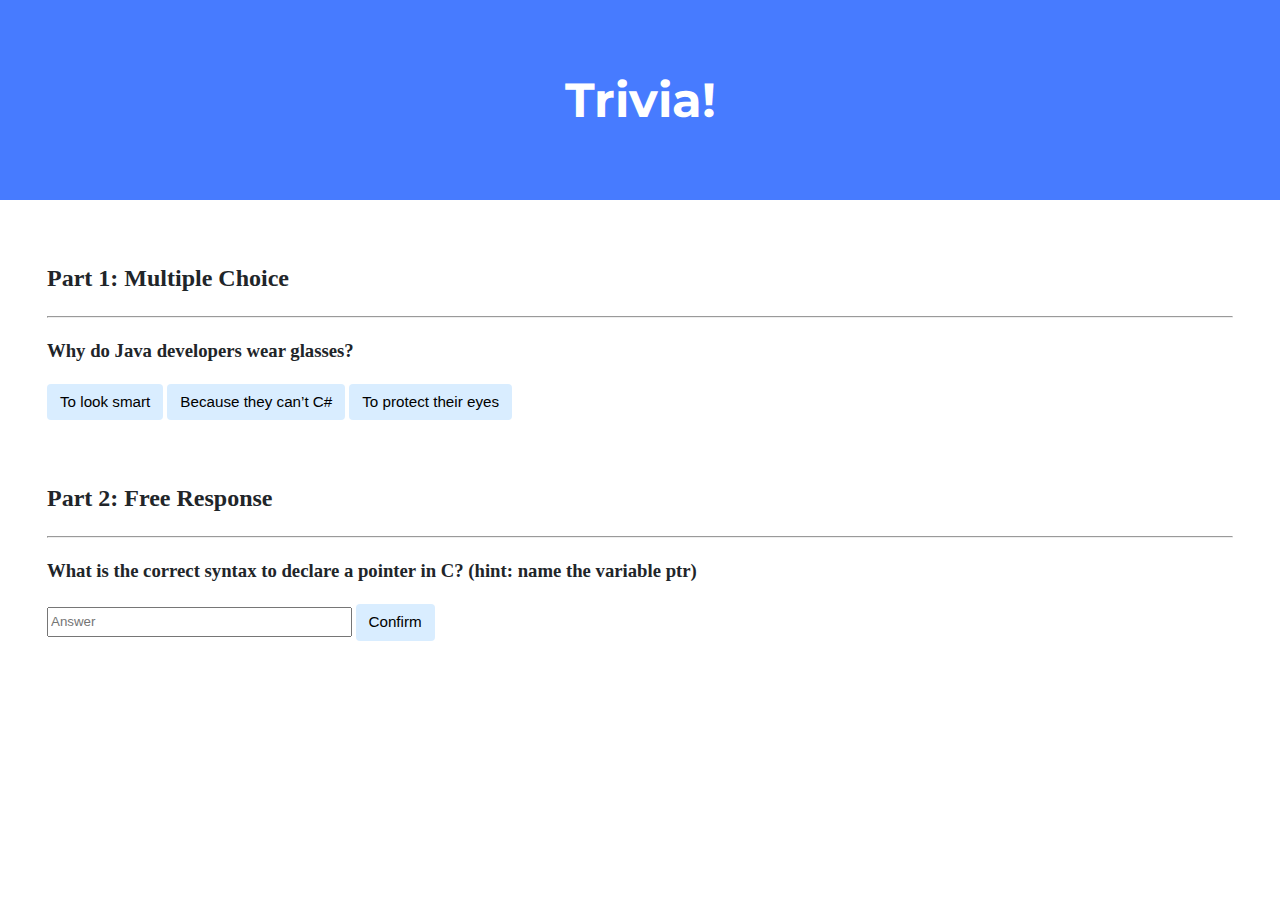
<file: 8.Lecture-HTML, CSS, JavaScript/problem_set/trivia/index.html>
<!DOCTYPE html>

<html lang="en">
    <head>
        <link href="https://fonts.googleapis.com/css2?family=Montserrat:wght@500&display=swap" rel="stylesheet">
        <link href="styles.css" rel="stylesheet">
        <title>Trivia!</title>
    </head>
    <body>
        <div class="header">
            <h1>Trivia!</h1>
        </div>

        <div class="container">
            <div class="section">
                <h2>Part 1: Multiple Choice </h2>
                <hr>
                <!-- TODO: Add multiple choice question here -->
                 <h3>Why do Java developers wear glasses?</h3>
                     <button id="A1">To look smart</button>
                     <button id="A2">Because they can’t C#</button>
                     <button id="A3">To protect their eyes</button>
                     <p class='mark'></p>
            </div>

            <div class="section">
                <h2>Part 2: Free Response</h2>
                <hr>
                <!-- TODO: Add free response question here -->
                 <h3>What is the correct syntax to declare a pointer in C? (hint: name the variable ptr)</h3>
                 <input autocomplete="off" placeholder="Answer" type="text" id="ans">
                 <button class="ans">Confirm</button>
                 <p class='con'></p>
            </div>
        </div>
    </body>
    <script>
        // multiple choice
        let A = document.querySelector('#A1')
        A.addEventListener('click', function() {
            A.style.backgroundColor = 'red';
            A.parentElement.querySelector('.mark').innerHTML = 'Incorrect';
        });

        let B = document.querySelector('#A2')
        B.addEventListener('click', function() {
            B.style.backgroundColor = 'green';
            A.parentElement.querySelector('.mark').innerHTML = 'Correct!';
        });

        let C = document.querySelector('#A3')
        C.addEventListener('click', function() {
            C.style.backgroundColor = 'red';
            A.parentElement.querySelector('.mark').innerHTML = 'Incorrect';
        });

        // free response
        let answer = document.querySelector('#ans')
        let check = document.querySelector('.ans')

        check.addEventListener('click', function() {
            if (answer.value == 'int *ptr')
            {
                answer.style.backgroundColor = 'green';
                answer.parentElement.querySelector('.con').innerHTML = 'Correct!';
            }
            else
            {
                answer.style.backgroundColor = 'red';
                answer.parentElement.querySelector('.con').innerHTML = 'Incorrect';
            }
        })
    </script>
</html>
</file>
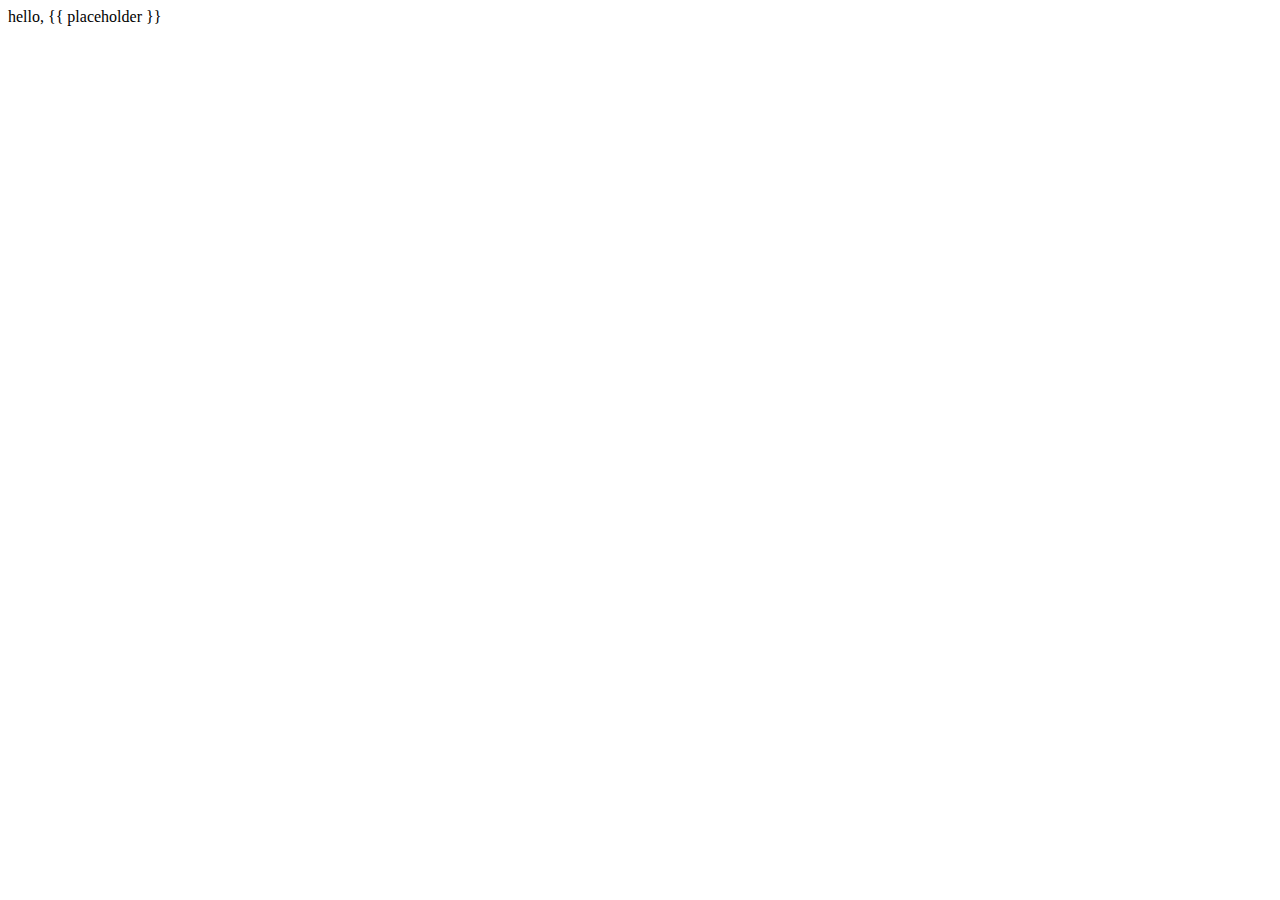
<file: 9.Lecture-Flask/lessons/hello1/templates/index.html>
<!DOCTYPE html>

<html lang="en">
    <head>
        <meta name="viewport" content="initial-scale=1, width=device-width">
        <title>hello</title>
    </head>
    <body>
        hello, {{ placeholder }}
    </body>
</html>
</file>
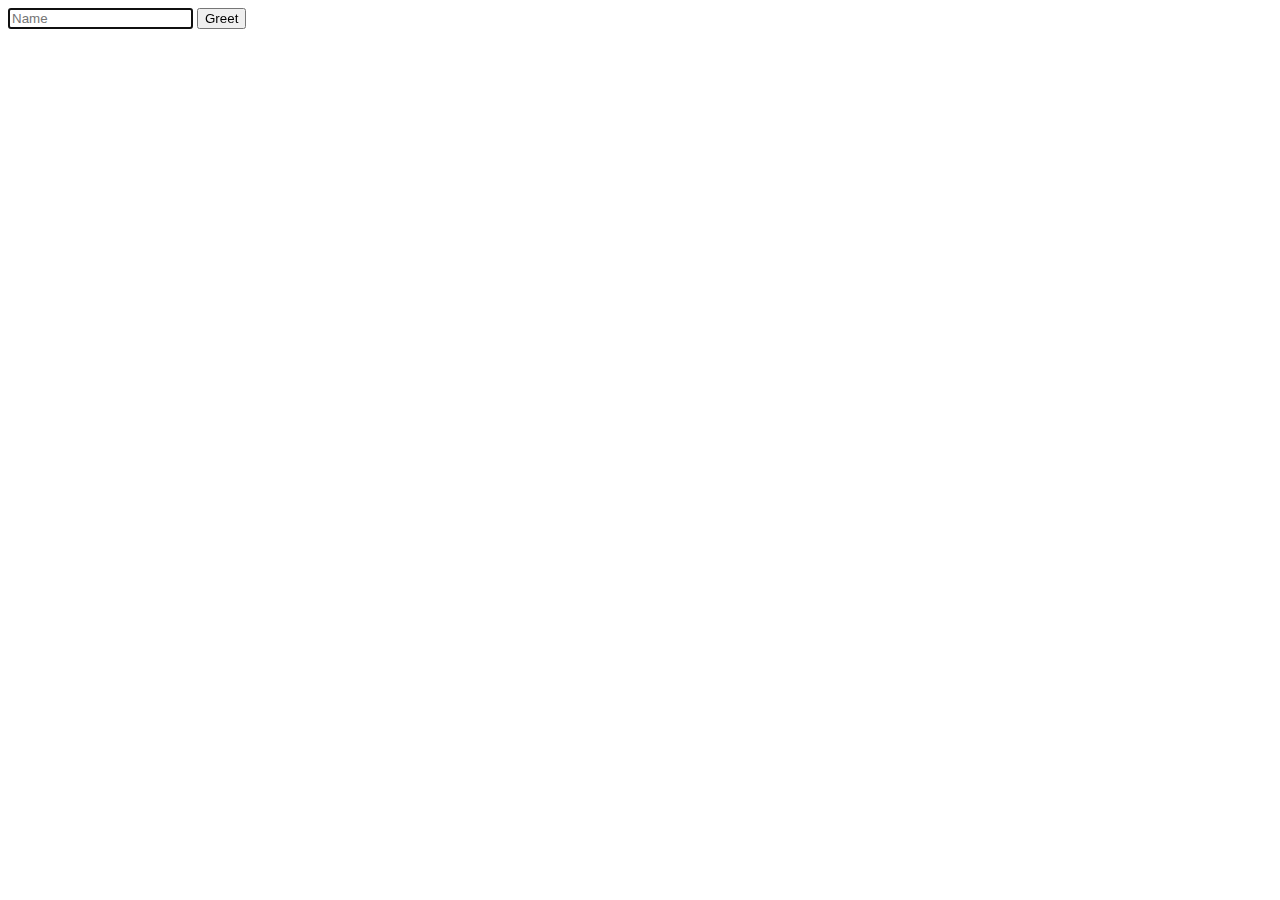
<file: 9.Lecture-Flask/lessons/hello4/templates/index.html>
<!DOCTYPE html>

<html lang="en">
    <head>
        <meta name="viewport" content="initial-scale=1, width=device-width">
        <title>hello</title>
    </head>
    <body>
        <form action="/greet" method="get">
            <input autocomplete="off" autofocus name="name" placeholder="Name" type="text">
            <button type="submit">Greet</button>
        </form>
    </body>
</html>
</file>
<file: 8.Lecture-HTML, CSS, JavaScript/problem_set/trivia/styles.css>
body {
    background-color: #fff;
    color: #212529;
    font-size: 1rem;
    font-weight: 400;
    line-height: 1.5;
    margin: 0;
    text-align: left;
}

.container {
    margin-left: auto;
    margin-right: auto;
    padding-left: 15px;
    padding-right: 15px;
}

.header {
    background-color: #477bff;
    color: #fff;
    margin-bottom: 2rem;
    padding: 2rem 1rem;
    text-align: center;
}

.section {
    padding: 0.5rem 2rem 1rem 2rem;
}

.section:hover {
    background-color: #f5f5f5;
    transition: color 2s ease-in-out, background-color 0.15s ease-in-out;
}

h1 {
    font-family: 'Montserrat', sans-serif;
    font-size: 48px;
}

button, input[type="submit"] {
    background-color: #d9edff;
    border: 1px solid transparent;
    border-radius: 0.25rem;
    font-size: 0.95rem;
    font-weight: 400;
    line-height: 1.5;
    padding: 0.375rem 0.75rem;
    text-align: center;
    transition: color 0.15s ease-in-out, background-color 0.15s ease-in-out, border-color 0.15s ease-in-out, box-shadow 0.15s ease-in-out;
    vertical-align: middle;
}


input[type="text"] {
    line-height: 1.8;
    width: 25%;
}

input[type="text"]:hover {
    background-color: #f5f5f5;
    transition: color 2s ease-in-out, background-color 0.15s ease-in-out;
}
</file>
